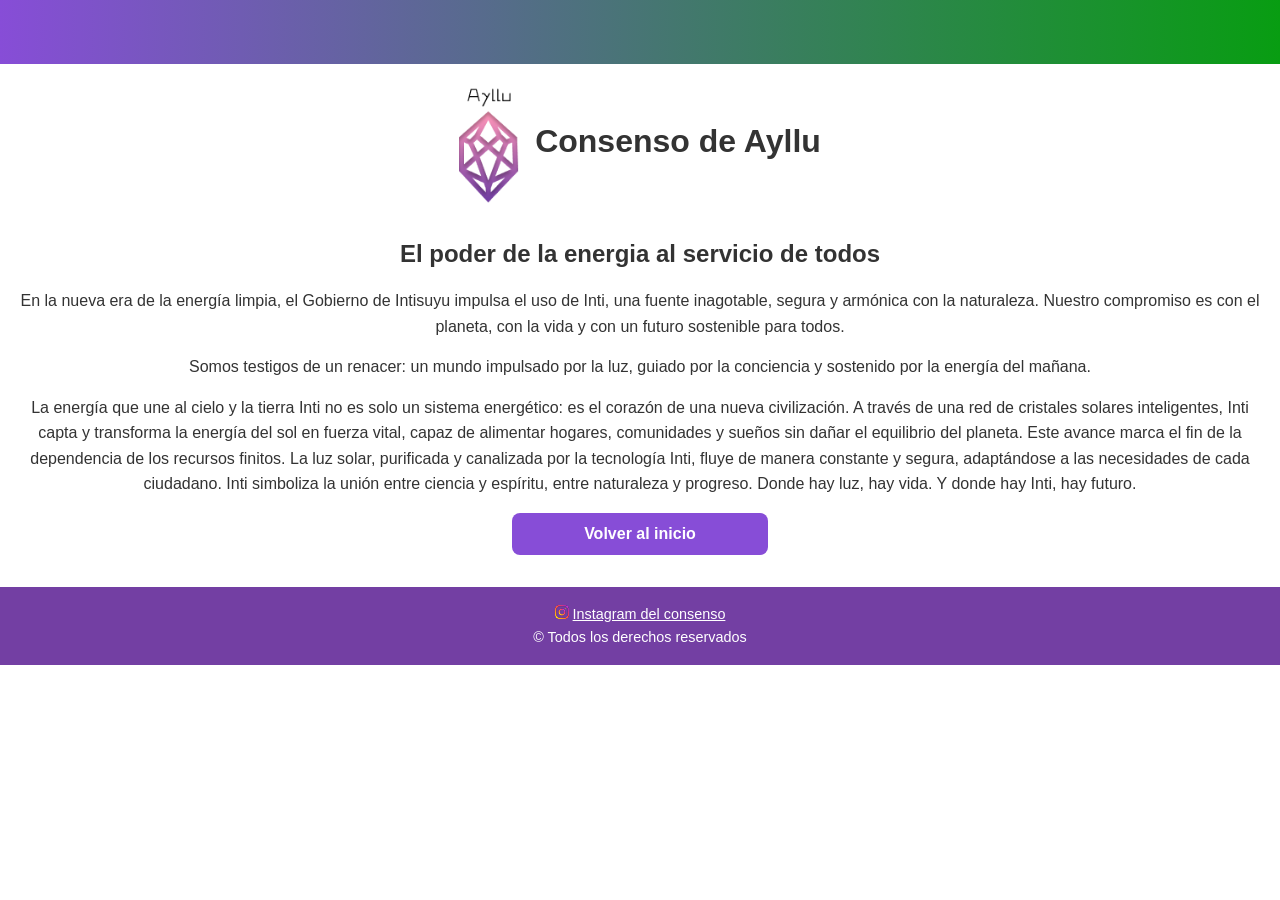
<file: energia.html>
<!DOCTYPE html>
<html lang="en">
<head>
    <meta charset="UTF-8">
    <meta name="viewport" content="width=device-width, initial-scale=1.0">
    <title>El poder de la energia al servidio de todos</title>
    <link rel="stylesheet" href="style.css">
</head>
<body>
    <header>
    <div id="h-arriba"></div>
    <div id="h-abajo">
      <img src="./img/logo.png" alt="Logo Consenso de Ayllu" class="logo">
      <h1>Consenso de Ayllu</h1>
    </div>
  </header>
  <section id="portada">
    <div id="info">
        <h2>El poder de la energia al servicio de todos</h2>

        <p>En la nueva era de la energía limpia, el Gobierno de Intisuyu impulsa el uso de Inti, una fuente inagotable, segura y armónica con la naturaleza.
        Nuestro compromiso es con el planeta, con la vida y con un futuro sostenible para todos.</p>

        <p>Somos testigos de un renacer: un mundo impulsado por la luz, guiado por la conciencia y sostenido por la energía del mañana.</p>

        <p>La energía que une al cielo y la tierra
        Inti no es solo un sistema energético: es el corazón de una nueva civilización.
        A través de una red de cristales solares inteligentes, Inti capta y transforma la energía del sol en fuerza vital, capaz de alimentar hogares, comunidades y sueños sin dañar el equilibrio del planeta.

        Este avance marca el fin de la dependencia de los recursos finitos. La luz solar, purificada y canalizada por la tecnología Inti, fluye de manera constante y segura, adaptándose a las necesidades de cada ciudadano.

        Inti simboliza la unión entre ciencia y espíritu, entre naturaleza y progreso.

        Donde hay luz, hay vida. Y donde hay Inti, hay futuro.</p>
    </div>
    <a href="index.html" class="boton-info">Volver al inicio</a>
  </section>
  <footer>
    <img src="./img/logo ig.png" alt="">
    <a href="https://www.instagram.com/ayllu.cons/">Instagram del consenso</a>
    <p>© Todos los derechos reservados</p>
  </footer>
</body>
</html>
</file>
<file: style.css>
* {
  margin: 0;
  padding: 0;
  box-sizing: border-box;
}

body {
  font-family: 'Roboto', sans-serif;
  color: #333;
  background-color: #fff;
  line-height: 1.6;
}

/* ----- HEADER ----- */
#h-arriba {
  width: 100%;
  height: 4rem;
  background: linear-gradient(to right, #874DD7, #089D12);
}

#h-abajo {
  display: flex;
  flex-direction: row;
  justify-content: center;
  align-items: center;
  padding: 1rem;
}

.logo {
  width: 60px;
  margin-right: 1rem;
}

/* ----- PORTADA ----- */
#portada {
  text-align: center;
  padding-bottom: 2rem;
}

#portada img {
  width: 100%;
  height: auto;
  display: block;
}

.portada-texto {
  padding: 1rem;
}

.portada-texto h2 {
  margin-top: 1rem;
  font-size: 1.8rem;
}

.portada-texto p {
  margin: 1rem 0;
  font-size: 1rem;
  padding: 0 1rem;
}

.boton, .boton-portada, .boton-info {
  display: inline-block;
  background-color: #874DD7;
  color: #fff;
  padding: 0.5rem 1.2rem;
  border-radius: 8px;
  text-decoration: none;
  font-weight: bold;
  transition: 0.3s;
  width: 100%;
  text-align: center;
}

.boton:hover, .boton-portada:hover, .boton-info:hover {
  background-color: #089D12;
}

.boton-info {
  width: 90%;
}

/* ----- PRINCIPIOS ----- */
#principios {
  background-color: #733FA3;
  color: white;
  text-align: center;
  padding: 2rem 1rem;
  box-shadow: 0 4px 10px rgba(0,0,0,0.4);
}

.principios-container {
  display: flex;
  flex-direction: column;
  align-items: center;
  gap: 2rem;
  margin-top: 2rem;
}

.img-bullet {
  background-color: white;
  width: 150px;
  height: 150px;
  border-radius: 50%;
  display: flex;
  justify-content: center;
  align-items: center;
  margin-bottom: 0.5rem;
}

.img-bullet img {
  width: 60%;
  height: auto;
}

/* ----- NOTICIAS ----- */
#noticias {
  text-align: center;
  padding: 2rem 1rem;
}

.cards-container {
  display: flex;
  flex-direction: column;
  align-items: center;
  gap: 2rem;
  margin-top: 2rem;
}

.card {
  width: 90%;
  max-width: 400px;
  background-color: #f8f8f8;
  border-radius: 12px;
  box-shadow: 0 4px 10px rgba(0,0,0,0.1);
  overflow: hidden;
}

.card img {
  width: 100%;
  height: auto;
}

.card-texto {
  padding: 1rem;
}

/* ----- FOOTER ----- */
footer {
  background-color: #733FA3;
  color: white;
  text-align: center;
  padding: 1rem;
  font-size: 0.9rem;
}

footer a{
  color: #fff;
}

#info {
  font-size: 1rem;
  padding: 1rem;
}

#info p {
  margin-top: 15px;
}

#video {
  display: flex;
  flex-direction: column;
  align-items: center;
  margin: 20px 0;
}

#video  h2 {
  margin: 20px 0;
}

#video-1 {
  width: 80%;
  height: auto; 
}

/* ----- RESPONSIVE ----- */
@media (min-width: 768px) {
  .principios-container {
    flex-direction: row;
    justify-content: center;
  }

  .cards-container {
    flex-direction: row;
    justify-content: center;
  }

  .card {
    max-width: 300px;
  }

  .boton {
    margin-top: 20px;
    width: 50%;
  }

  .boton-portada, .boton-info {
    width: 20%;
  }
  #video-1 {
  width: 50%;
  height: auto; 
}
}
</file>
